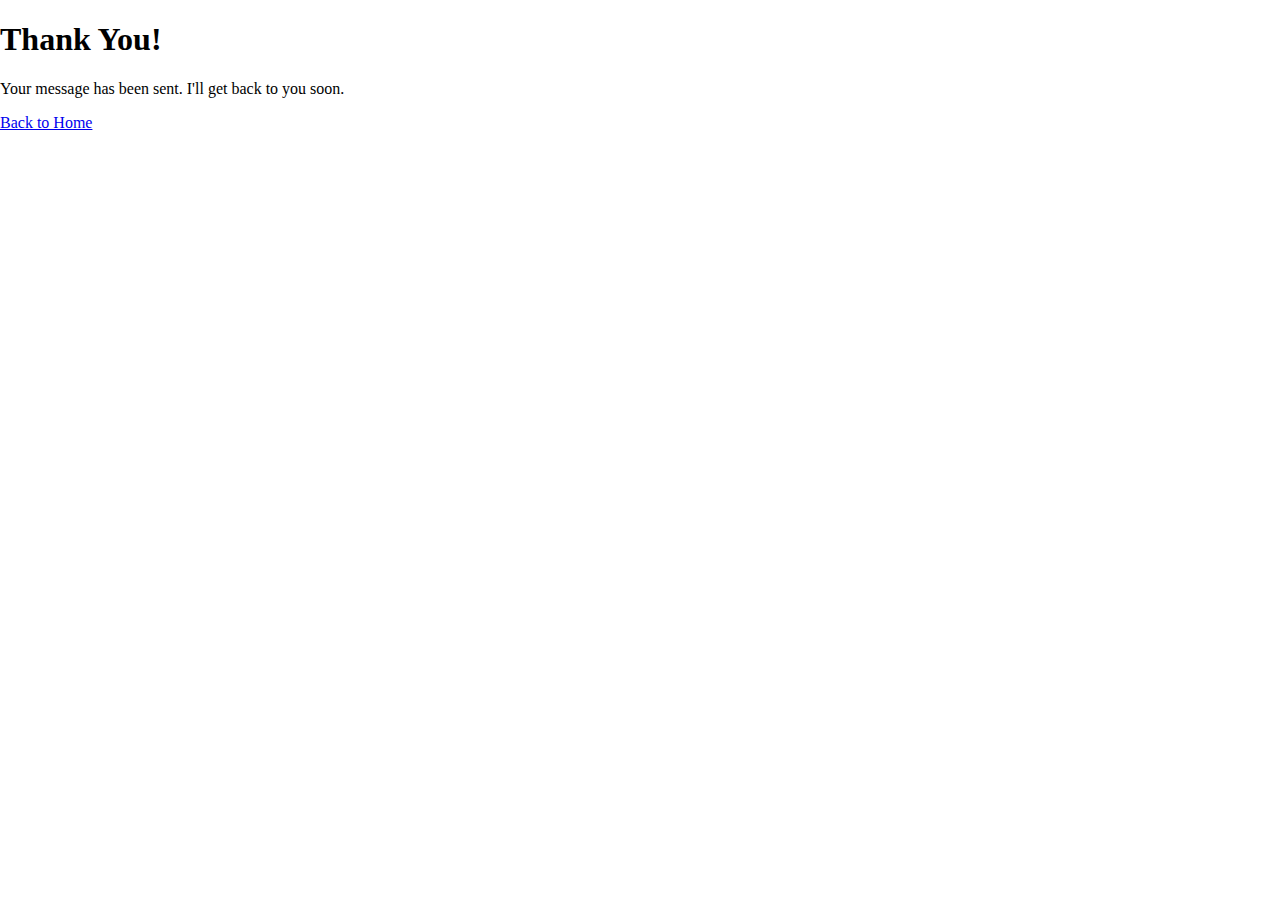
<file: thank-you.html>
<!DOCTYPE html>
<html lang="en">
<head>
  <meta charset="UTF-8">
  <title>Thank You</title>
  <link rel="stylesheet" href="style.css">
</head>
<body>
  <div class="thank-you">
    <h1>Thank You!</h1>
    <p>Your message has been sent. I'll get back to you soon.</p>
    <a href="index.html">Back to Home</a>
  </div>
</body>
</html>
</file>
<file: style.css>
/* ===================== GLOBAL ===================== */
body {
    margin: 0;
    font-family: Outfit;
    color: black;
    background-color: #ffffff;
}

section {
    text-align: center;
    padding: 50px 0;
    font-size: 20px;
}

.container {
    max-width: 1200px;
    margin: 0 auto;
    padding: 0 15px;
}

/* ===================== TOP BAR ===================== */
.top-bar {
    position: fixed;
    top: 0;
    width: 100%;
    background-color: #4a2c59;
    color: white;
    display: flex;
    justify-content: space-between;
    align-items: center;
    padding: 10px 20px;
    z-index: 1000;
    flex-wrap: wrap;
}

.top-bar .logo {
    font-size: 20px;
    font-weight: bold;
    flex-shrink: 0;
    text-decoration: none; /* removes underline */
    color: white;          /* makes sure it's the same as the rest of the top bar */
}
.top-bar .logo:hover {
    color: #a065c0;
}


.top-bar nav {
    flex-grow: 0;
}

.top-bar nav ul {
    display: flex;
    list-style: none;
    gap: 10px;
    padding: 0;
    margin: 0;
    flex-wrap: wrap;
}

.top-bar nav li {
    white-space: nowrap;
}

.top-bar nav a {
    text-decoration: none;
    color: white;
    font-size: 20px;
    transition: color 0.3s;
    padding: 8px 12px;
}

.top-bar nav ul li:last-child {
    margin-right: 10px;
}

.top-bar nav a:hover {
    color: #a065c0;
}

/* ===================== HERO ===================== */
header {
    background-image: url('Images/b0d1d3d12cb4336a4353b2a7b3ab4ffd.jpg');
    background-size: cover;
    background-position: center;
    text-align: center;
    padding: 20px 0;
    color: white;
    /*margin-top: 60px;*/
    margin-top: 100px; /* Adjust if your nav gets taller */
}

.hero h1 {
    font-size: 30px;
    margin-bottom: 20px;
    color: black;
}

.hero img {
    width: 100%;
    max-width: 300px;
    height: auto;
    border-radius: 50%;
    margin: 0 auto 20px auto;
    display: block;
}

.download-btn {
    padding: 10px 20px;
    background-color: #a065c0;
    border: none;
    color: white;
    border-radius: 20px;
    cursor: pointer;
}
.download-container {
    text-align: center;
    margin-top: 20px;
}

/* Bounce Animation */
@keyframes bounce {
    0% { transform: translateY(0); }
    25% { transform: translateY(-10px); }
    50% { transform: translateY(0); }
    75% { transform: translateY(-5px); }
    100% { transform: translateY(0); }
}

.bounce {
    display: inline-block;
    animation: bounce 2s ease 1, pause 4s ease 1 2s;
}

@keyframes pause {
    0%, 100% { transform: translateY(0); }
}

/* ===================== ABOUT ===================== */
.about {
    padding: 50px 20px;
    background-color: #f9f9f9;
    opacity: 1;
    transform: none;
    transition: none;
}

.about-content {
    display: flex;
    align-items: center;
    justify-content: center;
    gap: 30px;
    flex-wrap: wrap;
}

.about-image {
    width: 200px;
    height: 200px;
    border-radius: 50%;
    object-fit: cover;
    border: 5px solid black;
}

.about-text {
    max-width: 600px;
    text-align: left;
}

.about h2 {
    font-size: 30px;
    margin-bottom: 20px;
}

.about p {
    font-size: 20px;
    line-height: 1.4;
}

/* ===================== SKILLS ===================== */
.skills {
    opacity: 0;
    transform: translateX(-100%);
    transition: all 0.5s ease-in-out;
}

.skills.visible {
    opacity: 1;
    transform: translateX(0);
}

.skills-list {
    display: flex;
    flex-wrap: wrap;
    justify-content: center;
    gap: 20px;
    margin-top: 30px;
}

.skill-card {
    background-color: #f3eaf7;
    border: 1px solid #d1b3e0;
    border-radius: 15px;
    width: 100px;
    padding: 15px 10px;
    text-align: center;
    transition: transform 0.3s, box-shadow 0.3s;
    box-shadow: 0 4px 8px rgba(0, 0, 0, 0.1);
}

.skill-card:hover {
    transform: translateY(-5px);
    box-shadow: 0 6px 12px rgba(0, 0, 0, 0.15);
}

.skill-card img {
    width: 50px;
    height: 50px;
    object-fit: contain;
    margin-bottom: 10px;
}

.skill-card p {
    margin: 0;
    font-size: 14px;
    font-weight: 600;
    color: #4a2c59;
}
.skill-card a {
    text-decoration: none;
    color: inherit;
  }
  

/* ===================== PROJECTS ===================== */
.projects {
    padding: 40px 20px;
    background-color: #f9f9f9;
}

.projects-list {
    display: grid;
    grid-template-columns: repeat(auto-fit, minmax(250px, 1fr));  /* Keep cards responsive */
    gap: 20px;
}

.project-card {
    background: white;
    border: 1px solid #d1b3e0;
    padding: 20px;
    width: 250px;  /* Set a max width for smaller cards */
    border-radius: 12px;
    box-shadow: 0 2px 8px rgba(0,0,0,0.1);
    text-align: center;
    transition: transform 0.3s ease;
    margin: 0 auto;  /* Center cards in the grid */
}


.project-card img {
    width: 180px;  /* Adjusted image width */
    height: 180px; /* Adjusted image height */
    object-fit: cover;
    border-radius: 8px;
    margin-bottom: 15px;  /* Adjusted spacing */
}

.project-card:hover {
    transform: translateY(-5px);
}

.project-card h3 {
    margin-top: 10px;
    font-size: 1.2rem;
}

.project-card p {
    font-size: 0.95rem;
    color: #555;
}

.project-card a {
    display: inline-block;
    margin-top: 5px;
    margin-right: 10px;
    color: #4a2c59;
    text-decoration: none;
    font-weight: bold;
    font-size: 0.9rem;
    transition: color 0.3s ease, transform 0.2s ease;
}

.project-card a:hover {
    color: #0056b3; /* Slightly darker blue on hover */
    transform: scale(1.05); /* Subtle zoom effect */
}

/* See More Button Styling */
.see-more-container {
    display: flex;
    justify-content: center;
    margin-top: 20px;
}

.see-more-btn {
    display: inline-block;
    padding: 10px 20px;
    background-color: #a065c0;
    color: black;
    text-decoration: none;
    border-radius: 20px;
    font-size: 1rem;
    transition: all 0.3s ease;
    box-shadow: 0 4px 8px rgba(0, 0, 0, 0.1);
}

.see-more-btn:hover {
    background-color: #5d3970;
    transform: translateY(-3px);
    box-shadow: 0 6px 12px rgba(0, 0, 0, 0.15);
}

.see-more-btn i {
    margin-right: 8px;
}

/* ===================== CONTACT ME FORM ===================== */
/* CSS for Contact Section */
.contact-me {
    background-color: whitesmoke;
    padding: 30px 15px;
    margin-top: 30px;
    border-radius: 8px;
    box-shadow: 0 3px 5px rgba(0, 0, 0, 0.08);
}

.contact-me h2 {
    text-align: center;
    margin-bottom: 20px;
}

.contact-container {
    display: flex;
    justify-content: space-between;
    align-items: flex-start;
    gap: 30px;
    flex-wrap: wrap;
    max-width: 900px;
    margin: 0 auto;
}

.contact-info {
    flex: 1;
    min-width: 250px;
    max-width: 350px; /* Increased to allow better text display */
    font-size: 18px;
    padding: 20px;
    display: flex;
    flex-direction: column;
}

.contact-intro {
    font-size: 16px;
    margin: 0 0 25px;
    color: #555;
    text-align: center; /* Changed from center to left */
    line-height: 1.6; /* Improved line height for readability */
}

.contact-details {
    margin-top: 10px;
}

.contact-info p {
    margin-bottom: 15px;
    color: #333;
}

.card {
    flex: 2;
    min-width: 300px;
    max-width: 500px;
    padding: 20px;
    box-sizing: border-box;
    box-shadow: 0 3px 10px rgba(0, 0, 0, 0.1);
    border-radius: 8px;
    background-color: white;
}

.contact-me form {
    display: flex;
    flex-direction: column;
    gap: 15px;
    width: 100%;
}

.contact-me label {
    font-size: 16px;
    color: black;
    margin-bottom: 6px;
}

.contact-me input,
.contact-me textarea {
    padding: 10px;
    font-size: 15px;
    border: 2px solid #aaa;
    border-radius: 5px;
    width: 100%;
}

.contact-me textarea {
    min-height: 120px;
}

.contact-me button {
    padding: 10px 16px;
    font-size: 14px;
    border-radius: 4px;
    background-color: #4a2c59;
    color: white;
    border: none;
    cursor: pointer;
    transition: background-color 0.3s;
}

.contact-me button:hover {
    background-color: #5d3970;
}

.contact-info a {
    text-decoration: none;
    color: black;
    transition: color 0.3s;
}

.contact-info a:hover {
    color: #a065c0;
}

.contact-info i {
    margin-right: 10px;
    color: #4a2c59;
}

@media (max-width: 768px) {
    .contact-container {
        flex-direction: column;
        align-items: center;
    }
    
    .contact-info, .card {
        max-width: 100%;
        width: 100%;
    }
    
    .contact-intro {
        text-align: center; /* Center text on mobile */
    }
}

/* ===================== FOOTER ===================== */
footer {
    background-color: #4a2c59;
    color: black;
    padding: 1px 0; /* reduce top and bottom padding */
    font-size: 16px; /* optional: reduce text size */
    text-align: center;
}

/* ===================== CERTIFICATES ===================== */
.certificates {
    padding: 50px 20px;
    background-color: #f9f9f9;
    text-align: center;
    min-height: 300px; /* Adjust as needed */
}

.cert-link {
    display: inline-block;
    margin-top: 15px;
    font-size: 1.1em;
    color: #4a2c59;
    text-decoration: none;
    font-weight: bold;
}

.cert-link i {
    margin-right: 8px;
}

.cert-link:hover {
    text-decoration: underline;
}
/* ===================== SKILLS + CERTIFICATES CONTAINER ===================== */
.skills-certificates-container {
    display: flex;
    flex-wrap: wrap;
    justify-content: space-between;
    gap: 40px;
    padding: 50px 20px;
    background-color: #fff;
}

/* Make sure both sections take equal space and look neat */
.skills,
.certificates {
    flex: 1 1 45%;
    box-shadow: 0 4px 12px rgba(0, 0, 0, 0.05);
    padding: 30px 20px;
    border-radius: 12px;
    background-color: #ffffff;
}

/* Adjust heading spacing inside each section */
.skills h2,
.certificates h2 {
    text-align: center;
    margin-bottom: 20px;
}

/* ===================== MEDIA QUERIES ===================== */
@media (max-width: 768px) {
    .top-bar {
        flex-direction: column;
        align-items: flex-start;
    }

    .top-bar nav ul {
        flex-direction: column;
        gap: 10px;
        width: 100%;
    }

    .top-bar nav a {
        font-size: 18px;
        padding: 10px 0;
        display: block;
    }

    .about-content {
        flex-direction: column;
        text-align: center;
    }

    .about-text {
        text-align: center;
    }

    .contact-me form {
        width: 95%;
    }
}

@media (max-width: 480px) {
    .hero h1 {
        font-size: 20px;
    }

    .about p,
    section {
        font-size: 16px;
        padding: 30px 10px;
    }

    .skill-card {
        width: 80px;
        padding: 10px 5px;
    }

    footer {
        font-size: 14px;
    }
}
/* Hamburger Icon */
.hamburger {
    display: none;
    font-size: 28px;
    cursor: pointer;
    color: white;
}

/* Hide nav by default on small screens */
@media (max-width: 768px) {
    .hamburger {
        display: block;
    }

    .top-bar nav {
        display: none;
        width: 100%;
    }

    .top-bar nav.show {
        display: block;
    }

    .top-bar nav ul {
        flex-direction: column;
        gap: 0;
    }

    .top-bar nav li {
        padding: 10px 0;
        width: 100%;
        border-top: 1px solid #a065c0;
    }

    .top-bar nav a {
        display: block;
        width: 100%;
        text-align: left;
        padding-left: 20px;
    }
}
@media (max-width: 768px) {
    .skills-certificates-container {
        flex-direction: column;
        padding: 30px 15px;
    }

    .skills,
    .certificates {
        flex: 1 1 100%;
    }
}
</file>
